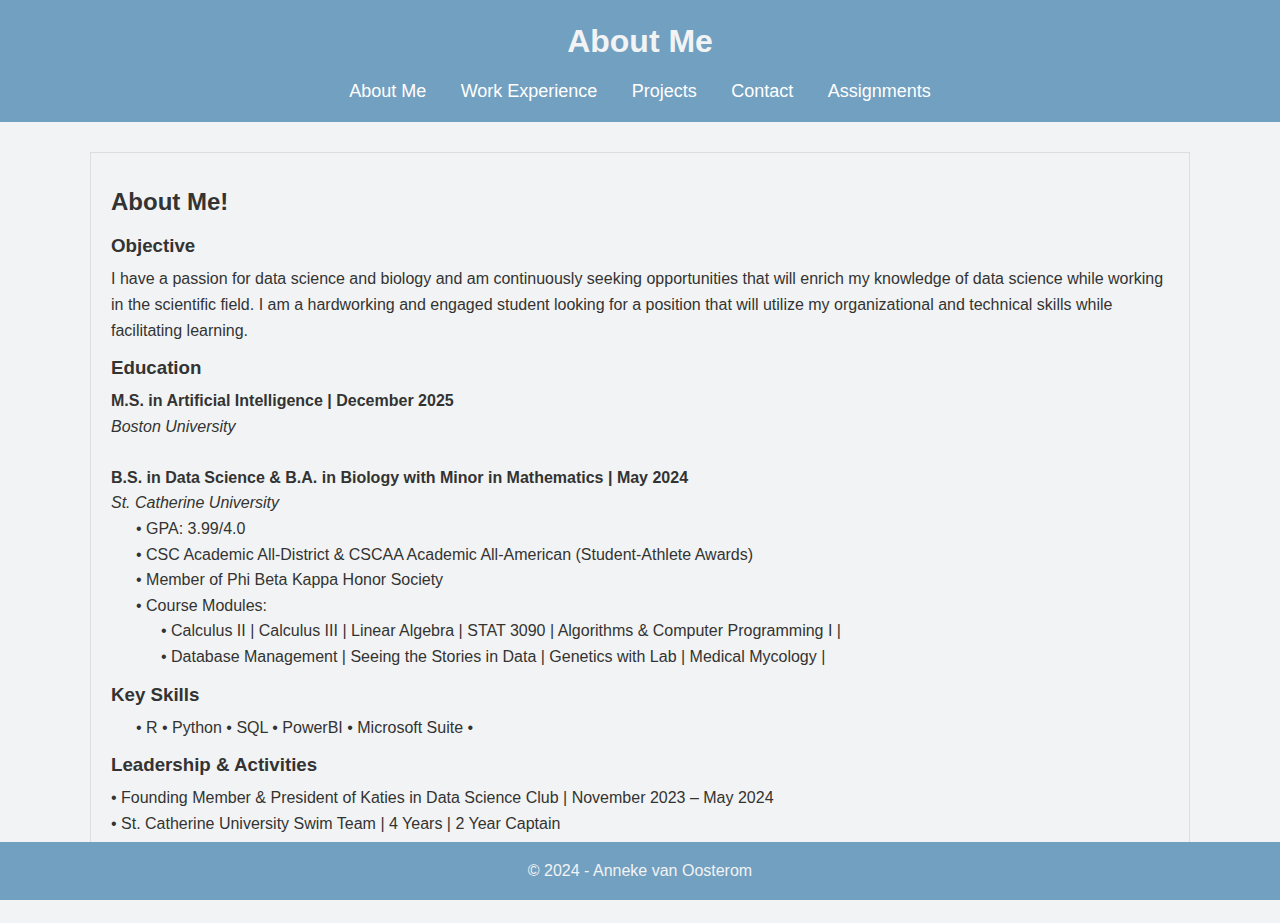
<file: index.html>
<!DOCTYPE html>
<html lang="en">
<head>
    <meta charset="UTF-8">
    <meta name="viewport" content="width=device-width, initial-scale=1.0">
    <title>About - My Website</title>
    <link rel="stylesheet" href="style.css">
</head>
<body>

    <header>
        <h1>About Me</h1>
        <nav>
            <a href="index.html">About Me</a>
            <a href="work-experience.html">Work Experience</a>
            <a href="projects.html">Projects</a>
            <a href="contact.html">Contact</a>
            <a href="assignments.html">Assignments</a>

            <!--
            <a href="abvo138.github.io/">About Me</a>
            <a href="abvo138.github.io/work-experience">Work Experience</a>
            <a href="abvo138.github.io/projects">Projects</a>
            <a href="abvo138.github.io/contact">Contact</a>
            <a href="abvo138.github.io/assignments">Assignments</a>
            -->

        </nav>
    </header>

    <main>
        <h2>About Me!</h2>
            <!-- <p>Welcome to my website - please find information on my background, prior work experience, 
                any projects I have worked on, and how to contact me.
            </p> -->

        <h3>Objective</h3>
            <p>I have a passion for data science and biology and am continuously seeking opportunities that will enrich my
                knowledge of data science while working in the scientific field. I am a hardworking and engaged student
                looking for a position that will utilize my organizational and technical skills while facilitating learning.
            </p>

        <h3>Education</h3>
            <h4>M.S. in Artificial Intelligence | December 2025</h4>
                <p><i>Boston University</i></p>
        <br>   
        <h4>B.S. in Data Science & B.A. in Biology with Minor in Mathematics | May 2024</h4>
            <p><i>St. Catherine University</i></p>
            <p style = "margin-left: 25px;">
                • GPA: 3.99/4.0
                <br>
                • CSC Academic All-District & CSCAA Academic All-American (Student-Athlete Awards)
                <br>
                • Member of Phi Beta Kappa Honor Society
                <br>
                • Course Modules: 
                <br>
                </p>
                <p style = "margin-left: 50px;">
                • Calculus II | Calculus III | Linear Algebra | STAT 3090 | Algorithms & Computer Programming I |
                <br>
                • Database Management | Seeing the Stories in Data | Genetics with Lab | Medical Mycology |
                </p>
            

        <h3>Key Skills</h3>
        <p style = "margin-left: 25px;">• R • Python • SQL • PowerBI • Microsoft Suite •</p>

        <h3>Leadership & Activities</h3>
        <p> 
            • Founding Member & President of Katies in Data Science Club | November 2023 – May 2024
            <br>
            • St. Catherine University Swim Team | 4 Years | 2 Year Captain
            <br>
            • Antonian Honor’s Society | 4 Years | Senior Honor’s Project May 2024
            <br>
        </p>

        
    </main>

    <footer>
        <p>&copy; 2024 - Anneke van Oosterom</p>
    </footer>

</body>
</html>
</file>
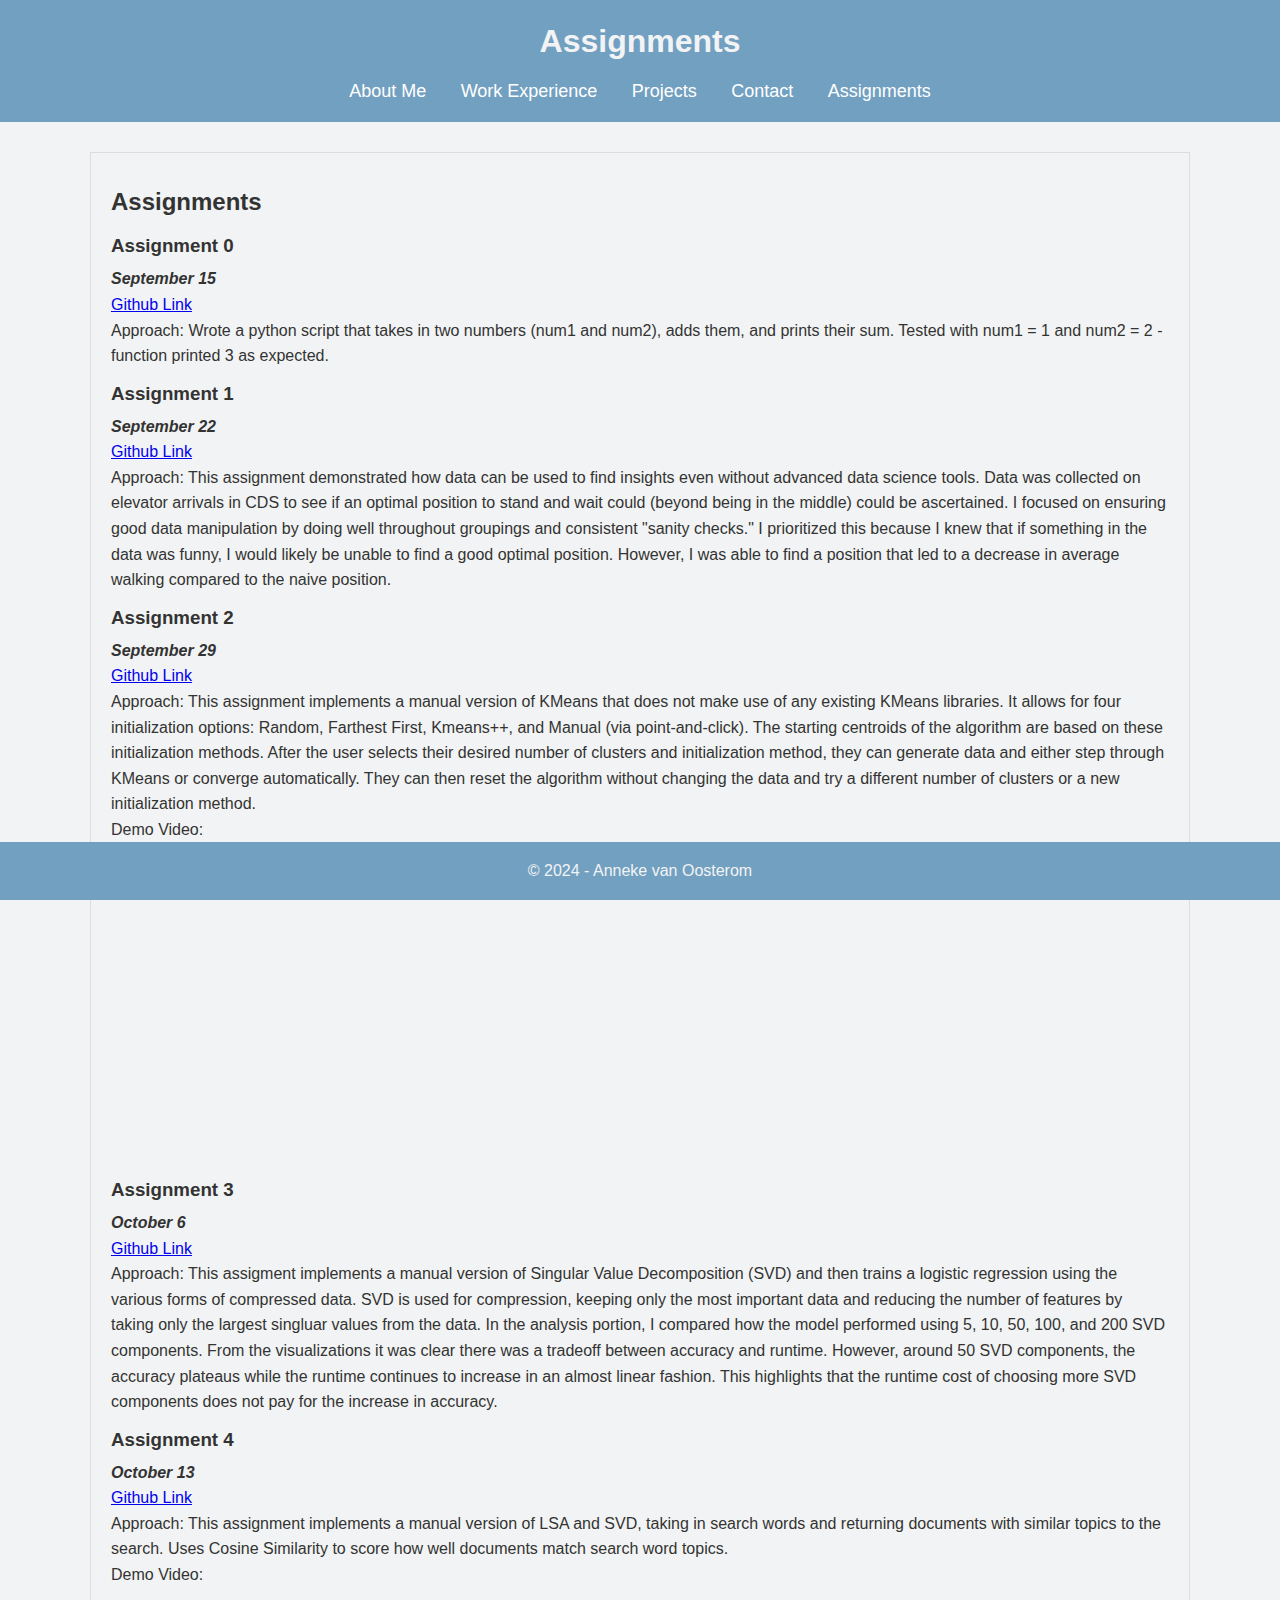
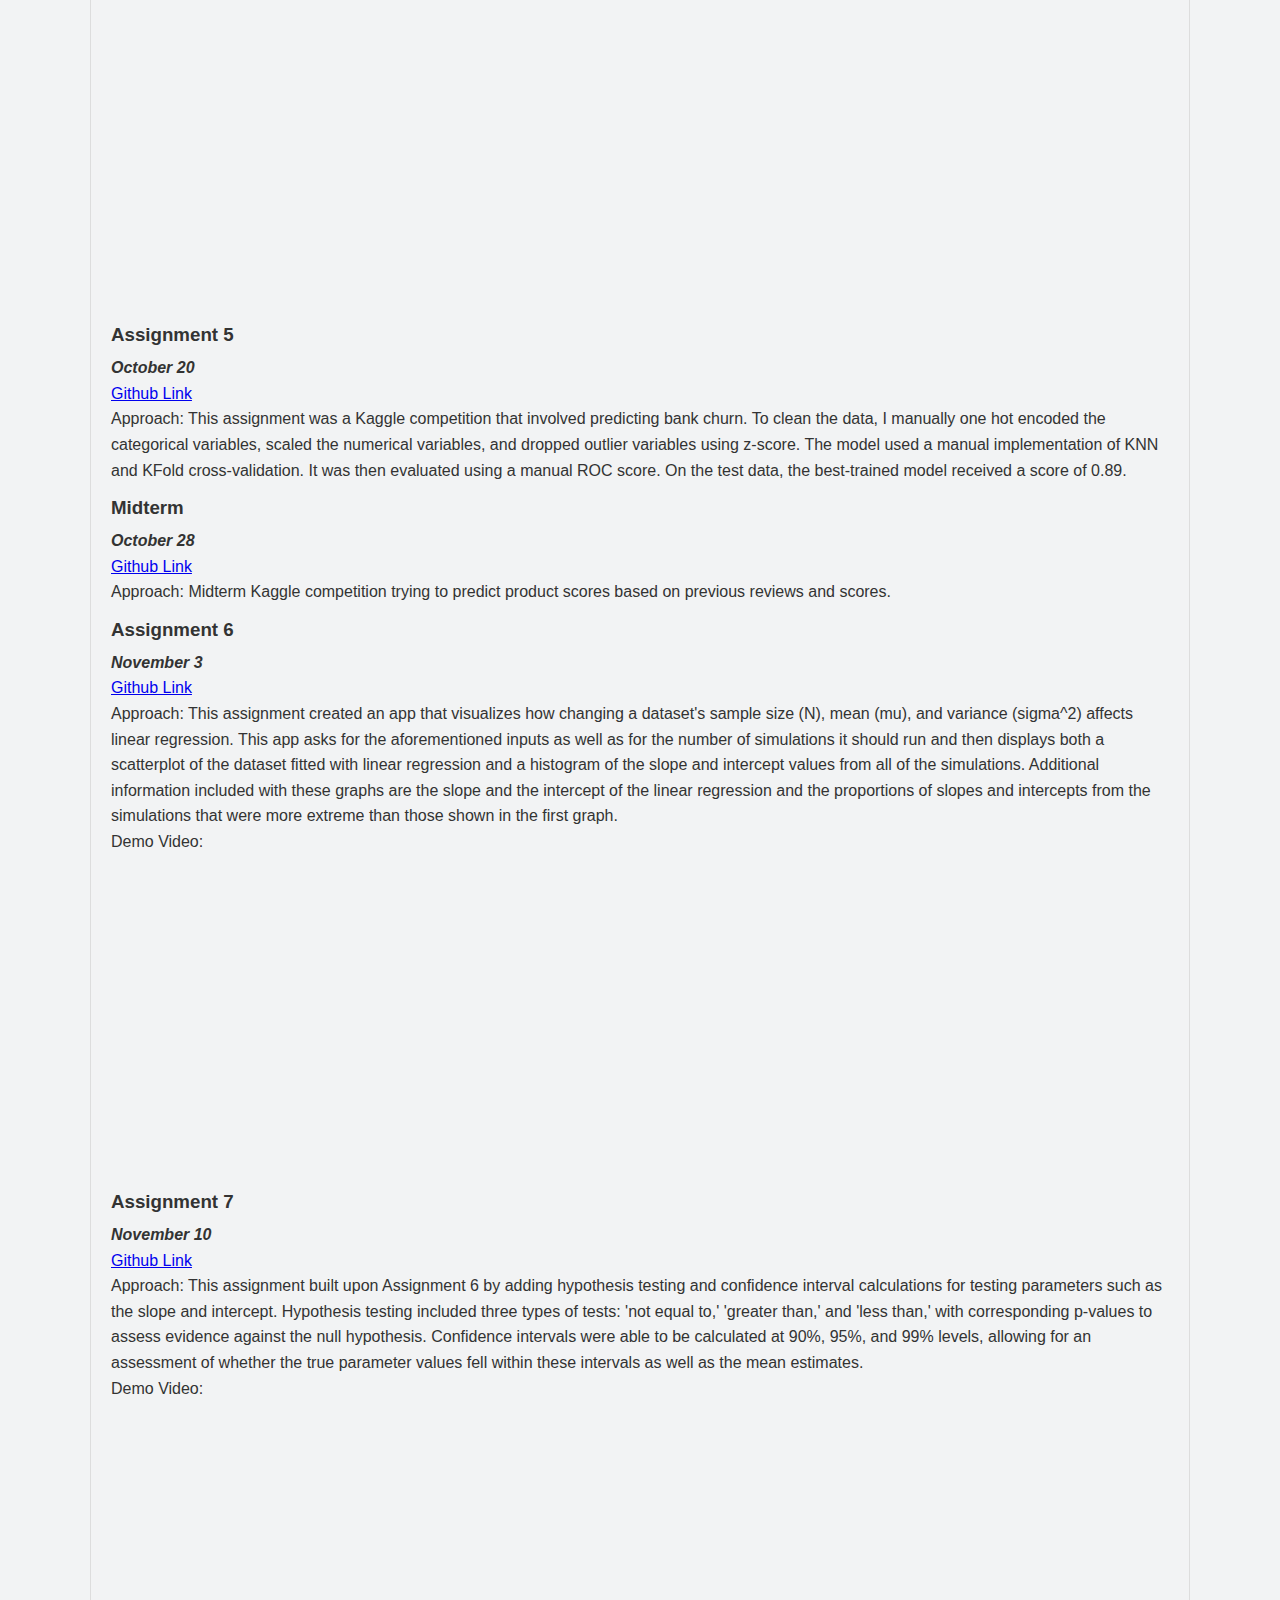
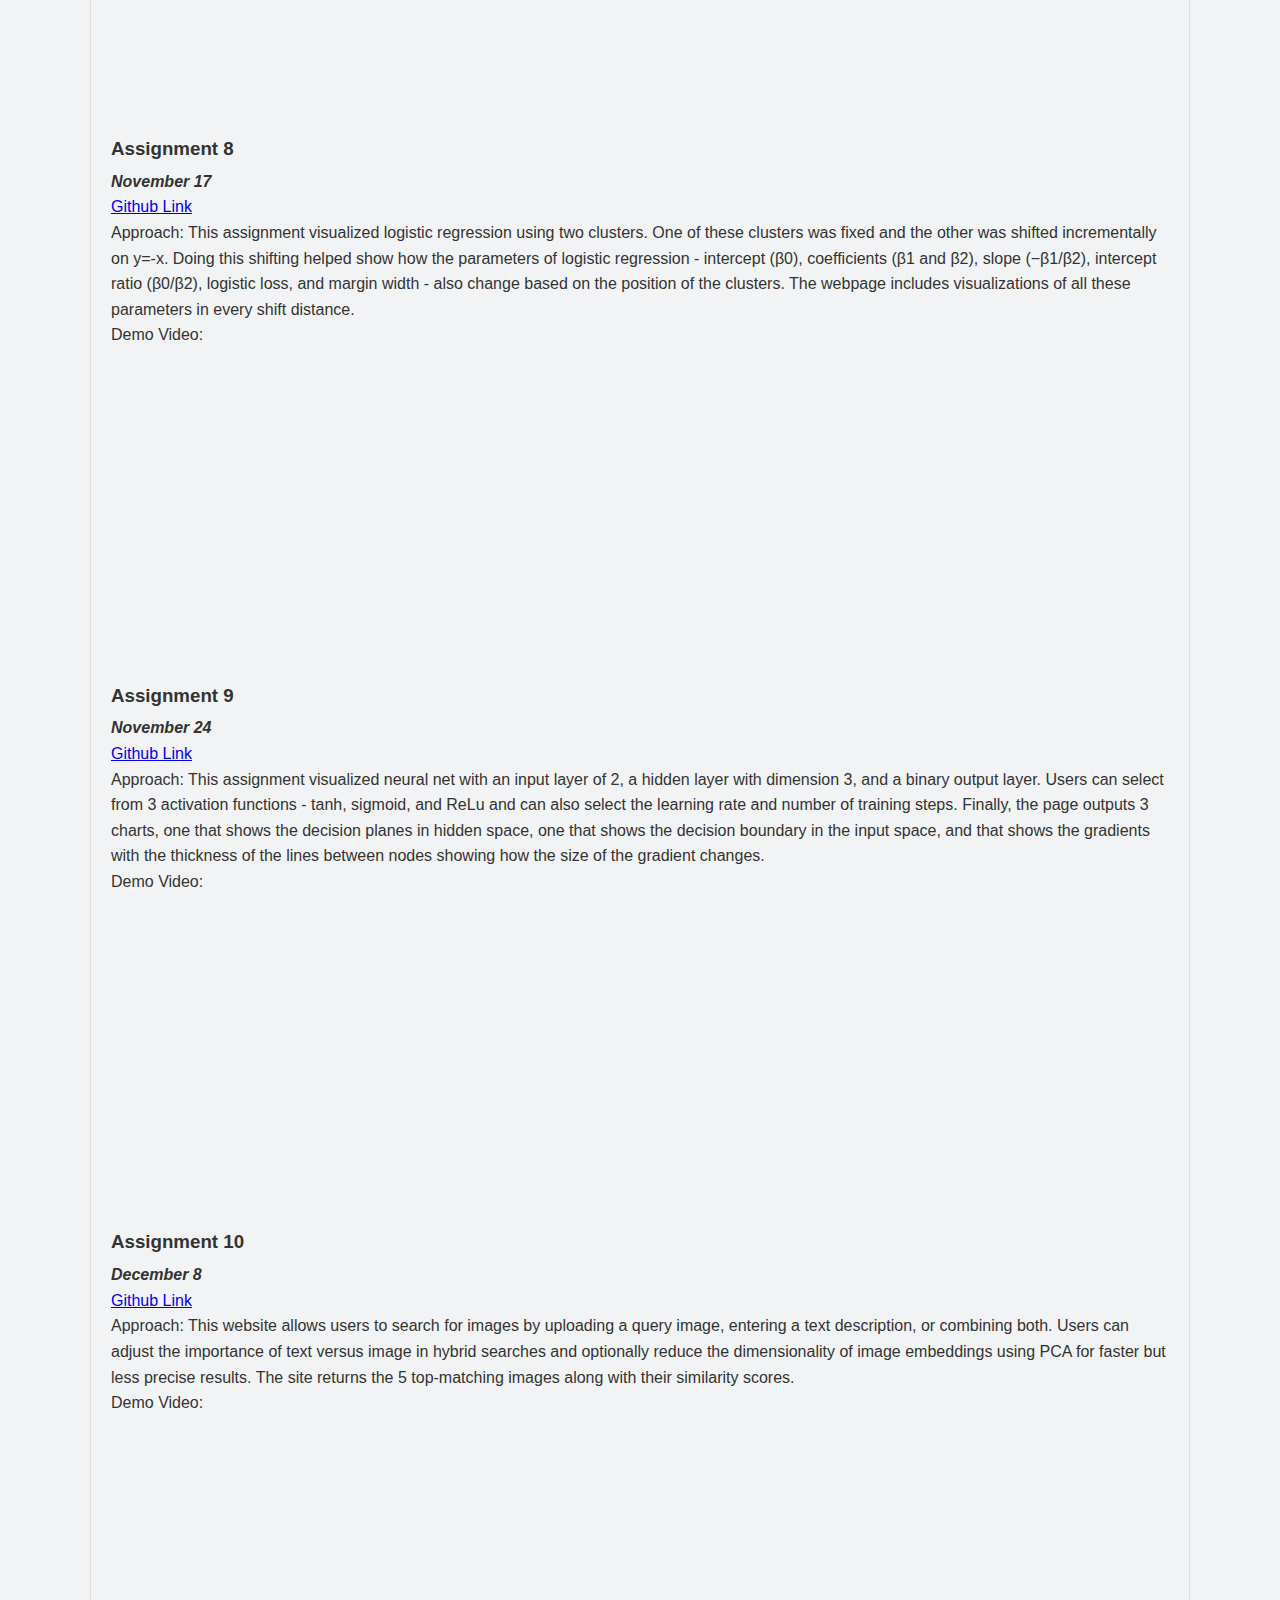
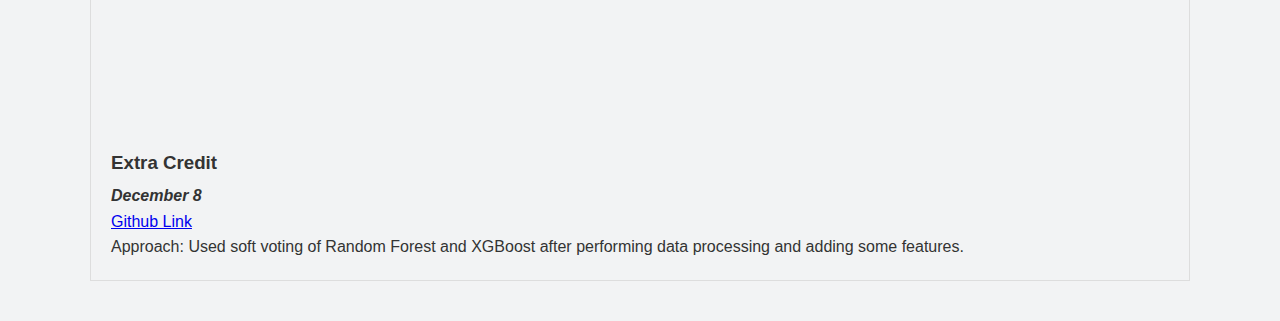
<file: assignments.html>
<!DOCTYPE html>
<html lang="en">
<head>
    <meta charset="UTF-8">
    <meta name="viewport" content="width=device-width, initial-scale=1.0">
    <title>About - My Website</title>
    <link rel="stylesheet" href="style.css">
</head>
<body>

    <header>
        <h1>Assignments</h1>
        <nav>
            <a href="index.html">About Me</a>
            <a href="work-experience.html">Work Experience</a>
            <a href="projects.html">Projects</a>
            <a href="contact.html">Contact</a>
            <a href="assignments.html">Assignments</a>

            <!--
            <a href="abvo138.github.io/">About Me</a>
            <a href="abvo138.github.io/work-experience">Work Experience</a>
            <a href="abvo138.github.io/projects">Projects</a>
            <a href="abvo138.github.io/contact">Contact</a>
            <a href="abvo138.github.io/assignments">Assignments</a>
            -->
        </nav>
    </header>

    <main>
        <h2>Assignments</h2>

        <!-- The name of the github repository for each assignment should be of the 
        format: bu_username-assignment-X (where X is the assignment number and bu_username 
        is your BU Email ID without @bu.edu), for example: given a bu email of ayush25@bu.edu 
        and working on assignment 1: “ayush25-assignment-1” will be the correct GitHub repo 
        name for assignment 1.
        -->

            <h3>Assignment 0</h3> <p>
            <h4><i> September 15</i></h4>
            <a href="https://github.com/abvo138/abvo138-assignment-0">Github Link</a></p>
            <p> Approach: Wrote a python script that takes in two numbers (num1 and num2), adds them, and prints their sum. 
                Tested with num1 = 1 and num2 = 2 - function printed 3 as expected. 

            </p>



            <h3>Assignment 1</h3> <p>
            <h4><i> September 22</i></h4>
            <a href="https://github.com/abvo138/abvo138-assignment-1">Github Link</a></p>
            <p> Approach: This assignment demonstrated how data can be used to find 
                insights even without advanced data science tools. Data was collected on elevator arrivals in CDS to see if an optimal position to stand and wait could 
                (beyond being in the middle) could be ascertained. I focused on ensuring good data manipulation by doing well 
                throughout groupings and consistent "sanity checks." I prioritized this because I knew that if something in 
                the data was funny, I would likely be unable to find a good optimal position. However, I was able to find a position 
                that led to a decrease in average walking compared to the naive position.
            </p>

            <h3>Assignment 2</h3> <p></p>
                <h4><i> September 29</i></h4>
                <a href="https://github.com/abvo138/abvo138-assignment-2">Github Link</a></p>
                <p> Approach: This assignment implements a manual version of KMeans that does not make use of any existing KMeans
                    libraries. It allows for four initialization options: Random, Farthest First, Kmeans++, and Manual (via point-and-click). 
                    The starting centroids of the algorithm are based on these initialization methods. After the user 
                    selects their desired number of clusters and initialization method, they can generate data and either 
                    step through KMeans or converge automatically. They can then reset the algorithm without changing 
                    the data and try a different number of clusters or a new initialization method. 
                </p>
                <p></p>
                <p>Demo Video:</p>
                <!-- Embed a YouTube video -->
                <iframe width="560" height="315" 
                src="https://www.youtube.com/embed/YTUiussz-Ts?si=hvMYwZNkbYF5zGbk" 
                title="YouTube video player" frameborder="0" 
                allow="accelerometer; autoplay; clipboard-write; encrypted-media; gyroscope; picture-in-picture; web-share" 
                referrerpolicy="strict-origin-when-cross-origin" allowfullscreen></iframe>
            
            <h3>Assignment 3</h3> <p>
                <h4><i> October 6</i></h4>
                <a href="https://github.com/abvo138/abvo138-assignment-3">Github Link</a></p>
                <p> Approach: This assigment implements a manual version of Singular Value Decomposition (SVD) and then 
                    trains a logistic regression using the various forms of compressed data. SVD is used for compression, 
                    keeping only the most important data and reducing the number of features by taking only the largest singluar 
                    values from the data. In the analysis portion, I compared how the model performed using 5, 10, 50, 100, and 
                    200 SVD components. From the visualizations it was clear there was a tradeoff between accuracy and runtime. 
                    However, around 50 SVD components, the accuracy plateaus while the runtime continues to increase in an 
                    almost linear fashion. This highlights that the runtime cost of choosing more SVD components does not pay 
                    for the increase in accuracy.
                </p>

            <h3>Assignment 4</h3> <p></p>
            <h4><i> October 13</i></h4>
            <a href="https://github.com/abvo138/abvo138-assignment-4">Github Link</a></p>
            <p> Approach: This assignment implements a manual version of LSA and SVD, taking in search words and 
                returning documents with similar topics to the search. Uses Cosine Similarity to score how well
                documents match search word topics. 
            </p>
            <p></p>
            <p>Demo Video:</p>
            <!-- Embed a YouTube video -->
            <iframe width="560" height="315" 
            src="https://www.youtube.com/embed/fu8O5JuIoPg?si=h6jzO0lRCdWqhvWV" 
            title="YouTube video player" frameborder="0" 
            allow="accelerometer; autoplay; clipboard-write; encrypted-media; gyroscope; picture-in-picture; web-share" 
            referrerpolicy="strict-origin-when-cross-origin" allowfullscreen></iframe>

            <h3>Assignment 5</h3> <p></p>
                <h4><i> October 20</i></h4>
                <a href="https://github.com/abvo138/abvo138-assignment-5">Github Link</a></p>
                <p> Approach: This assignment was a Kaggle competition that involved predicting bank churn. To clean the 
                    data, I manually one hot encoded the categorical variables, scaled the numerical variables, and dropped
                    outlier variables using z-score. The model used a manual implementation of KNN and KFold cross-validation.  
                    It was then evaluated using a manual ROC score. On the test data, the best-trained model received a 
                    score of 0.89. 
                </p>

            <h3>Midterm</h3> <p></p>
                <h4><i> October 28</i></h4>
                <a href="https://github.com/abvo138/abvo138-CS506-midterm">Github Link</a></p>
                <p> Approach: Midterm Kaggle competition trying to predict product scores based on previous reviews and scores.
                </p>

            <h3>Assignment 6</h3> <p></p>
                <h4><i> November 3</i></h4>
                <a href="https://github.com/abvo138/abvo138-assignment-6">Github Link</a></p>
                <p> Approach: This assignment created an app that visualizes how changing a dataset's sample size (N), mean (mu), and variance 
                    (sigma^2) affects linear regression. This app asks for the aforementioned inputs as well as for the number of simulations it should 
                    run and then displays both a scatterplot of the dataset fitted with linear regression and a histogram of the slope and 
                    intercept values from all of the simulations. Additional information included with these graphs are the slope and the 
                    intercept of the linear regression and the proportions of slopes and intercepts from the simulations that were more extreme than 
                    those shown in the first graph.  
                </p>
                <p></p>
            <p>Demo Video:</p>
            <!-- Embed a YouTube video -->
            <iframe width="560" height="315" src="https://www.youtube.com/embed/SWPmBfBKUbw?si=VkI-oVbJoIDX5SiC" 
            title="YouTube video player" frameborder="0" 
            allow="accelerometer; autoplay; clipboard-write; encrypted-media; gyroscope; picture-in-picture; web-share" 
            referrerpolicy="strict-origin-when-cross-origin" allowfullscreen></iframe>
            
            <h3>Assignment 7</h3> <p></p>
                <h4><i> November 10</i></h4>
                <a href="https://github.com/abvo138/abvo138-assignment-7">Github Link</a></p>
                <p> Approach: This assignment built upon Assignment 6 by adding hypothesis testing and confidence interval calculations for testing 
                    parameters such as the slope and intercept. Hypothesis testing included three types of tests: 'not equal to,' 'greater than,' 
                    and 'less than,' with corresponding p-values to assess evidence against the null hypothesis. Confidence intervals were able to be 
                    calculated at 90%, 95%, and 99% levels, allowing for an assessment of whether the true parameter values fell within these intervals 
                    as well as the mean estimates.
                </p>
                <p></p>
            <p>Demo Video:</p>
            <!-- Embed a YouTube video -->
            <iframe width="560" height="315" src="https://www.youtube.com/embed/rp2BokhgM9Q?si=_mpJAp-ySlw-EhLz" 
            title="YouTube video player" frameborder="0" 
            allow="accelerometer; autoplay; clipboard-write; encrypted-media; gyroscope; picture-in-picture; web-share" 
            referrerpolicy="strict-origin-when-cross-origin" allowfullscreen></iframe>
            
            <h3>Assignment 8</h3> <p></p>
                <h4><i> November 17</i></h4>
                <a href="https://github.com/abvo138/abvo138-assignment-8">Github Link</a></p>
                <p> Approach: This assignment visualized logistic regression using two clusters. One of these clusters was fixed and the other was shifted 
                    incrementally on y=-x. Doing this shifting helped show how the parameters of logistic regression - intercept (β0), coefficients (β1​ and β2​), 
                    slope (−β1/β2), intercept ratio (β0/β2​), logistic loss, and margin width - also change based on the position of the clusters. The webpage
                    includes visualizations of all these parameters in every shift distance. 
                </p>
                <p></p>
            <p>Demo Video:</p>
            <!-- Embed a YouTube video -->
            <iframe width="560" height="315" src="https://www.youtube.com/embed/ohFIwHUEIf8?si=9w_1_CLS1irJE8Tw" 
            title="YouTube video player" frameborder="0" allow="accelerometer; autoplay; clipboard-write; encrypted-media; gyroscope; picture-in-picture; web-share" 
            referrerpolicy="strict-origin-when-cross-origin" allowfullscreen></iframe>

            <h3>Assignment 9</h3> <p></p>
                <h4><i> November 24</i></h4>
                <a href="https://github.com/abvo138/abvo138-assignment-9">Github Link</a></p>
                <p> Approach: This assignment visualized neural net with an input layer of 2, a hidden layer with dimension 3, and a binary output layer. Users 
                    can select from 3 activation functions - tanh, sigmoid, and ReLu and can also select the learning rate and number of training steps. Finally,
                    the page outputs 3 charts, one that shows the decision planes in hidden space, one that shows the decision boundary in the input space, and 
                    that shows the gradients with the thickness of the lines between nodes showing how the size of the gradient changes. 
                </p>
                <p></p>
            <p>Demo Video:</p>
            <!-- Embed a YouTube video -->
            <iframe width="560" height="315" src="https://www.youtube.com/embed/H78HYZVNQjE?si=b3r-3PHJyv1vyNu2" 
            title="YouTube video player" frameborder="0" allow="accelerometer; autoplay; clipboard-write; encrypted-media; gyroscope; picture-in-picture; web-share" 
            referrerpolicy="strict-origin-when-cross-origin" allowfullscreen></iframe>

            <h3>Assignment 10</h3> <p></p>
                <h4><i> December 8</i></h4>
                <a href="https://github.com/abvo138/abvo138-assignment-10">Github Link</a></p>
                <p> Approach: This website allows users to search for images by uploading a query image, entering a text description, or combining both. Users can adjust the 
                    importance of text versus image in hybrid searches and optionally reduce the dimensionality of image embeddings using PCA for faster but less 
                    precise results. The site returns the 5 top-matching images along with their similarity scores. 
                </p>
                <p></p>
            <p>Demo Video:</p>
            <!-- Embed a YouTube video -->
            <iframe width="560" height="315" src="https://www.youtube.com/embed/SeyNV0AeeUg?si=pIuJJmWseA3SeQkw" 
            title="YouTube video player" frameborder="0" allow="accelerometer; autoplay; clipboard-write; encrypted-media; gyroscope; picture-in-picture; web-share" 
            referrerpolicy="strict-origin-when-cross-origin" allowfullscreen></iframe>

            <h3>Extra Credit</h3> <p></p>
                <h4><i> December 8</i></h4>
                <a href="https://github.com/abvo138/abvo138-CS506-extra_credit">Github Link</a></p>
                <p> Approach: Used soft voting of Random Forest and XGBoost after performing data processing and adding some features. 
                </p>
                <p></p>
    </main>


    <footer>
        <p>&copy; 2024 - Anneke van Oosterom</p>
    </footer>

</body>
</html>
</file>
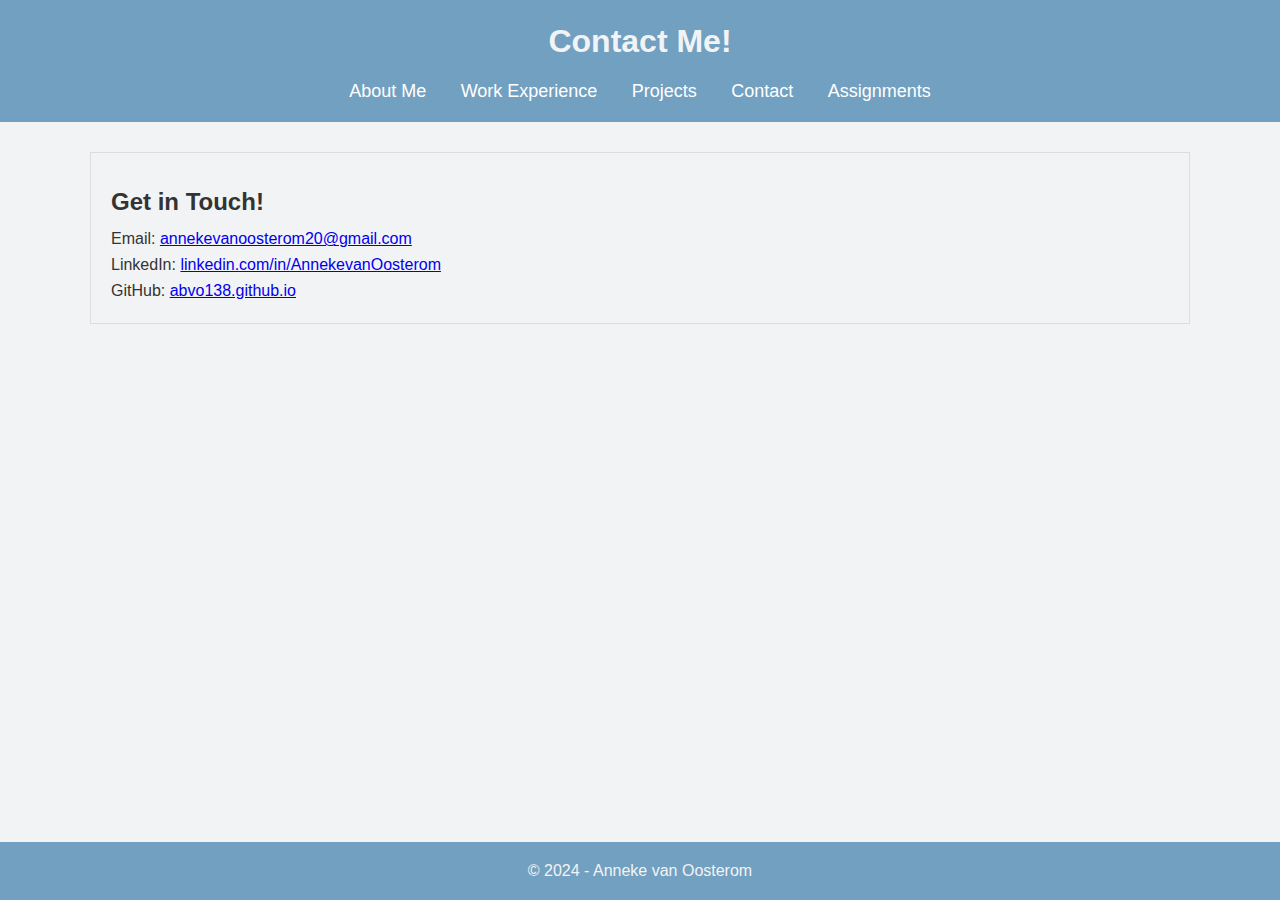
<file: contact.html>
<!DOCTYPE html>
<html lang="en">
<head>
    <meta charset="UTF-8">
    <meta name="viewport" content="width=device-width, initial-scale=1.0">
    <title>Contact - My Website</title>
    <link rel="stylesheet" href="style.css">
</head>

<body>

    <header>
        <h1>Contact Me!</h1>
        <nav>
            <a href="index.html">About Me</a>
            <a href="work-experience.html">Work Experience</a>
            <a href="projects.html">Projects</a>
            <a href="contact.html">Contact</a>
            <a href="assignments.html">Assignments</a>

            <!--
            <a href="abvo138.github.io/">About Me</a>
            <a href="abvo138.github.io/work-experience">Work Experience</a>
            <a href="abvo138.github.io/projects">Projects</a>
            <a href="abvo138.github.io/contact">Contact</a>
            <a href="abvo138.github.io/assignments">Assignments</a>
            -->
            
        </nav>
    </header>

    <main>
        <h2>Get in Touch! </h2>
        <p>Email: <a href="mailto:annekevanoosterom20@gmail.com">annekevanoosterom20@gmail.com</a></p>
        <p>LinkedIn: <a href="http://www.linkedin.com/in/AnnekevanOosterom">linkedin.com/in/AnnekevanOosterom</a></p>
        <p>GitHub: <a href="https://github.com/abvo138/abvo138.github.io">abvo138.github.io</a></p>
    </main>

    <footer>
        <p>&copy; 2024 - Anneke van Oosterom</p>
    </footer>

</body>
</html>
</file>
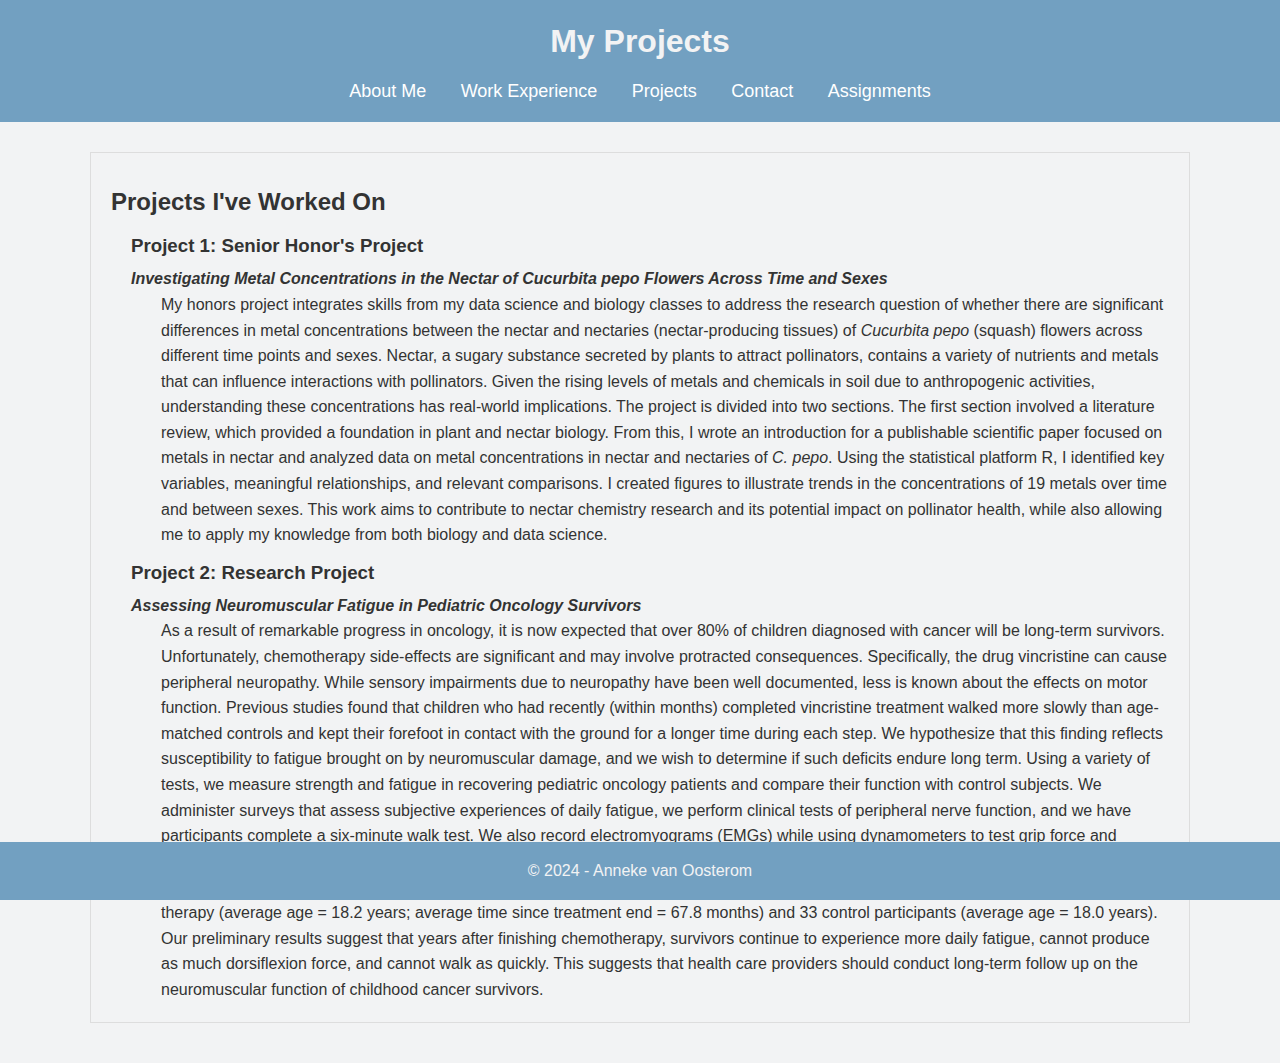
<file: projects.html>
<!DOCTYPE html>
<html lang="en">
<head>
    <meta charset="UTF-8">
    <meta name="viewport" content="width=device-width, initial-scale=1.0">
    <title>Projects - My Website</title>
    <link rel="stylesheet" href="style.css">
</head>
<body>

    <header>
        <h1>My Projects</h1>
        <nav>
            <!--
            <a href="About_Me">About Me</a>
            <a href="Work_Experience.html">Work Experience</a>
            <a href="Projects.html">Projects</a>
            <a href="Contact.html">Contact</a>
            <a href="Assignments.html">Assignments</a>
            -->
            
            <a href="index.html">About Me</a>
            <a href="work-experience.html">Work Experience</a>
            <a href="projects.html">Projects</a>
            <a href="contact.html">Contact</a>
            <a href="assignments.html">Assignments</a>
            
        </nav>
    </header>

    <main>
        <h2>Projects I've Worked On</h2>
            <h3 style = "margin-left: 20px;">Project 1: Senior Honor's Project</h3>
            <h4><i style = "margin-left: 20px;">Investigating Metal Concentrations in the Nectar of 
                <i>Cucurbita pepo</i> Flowers Across Time and Sexes</i></h4>
            <p style = "margin-left: 50px;">
                My honors project integrates skills from my data science and biology classes to address 
                the research question of whether there are significant differences in metal concentrations 
                between the nectar and nectaries (nectar-producing tissues) of <i>Cucurbita pepo</i> (squash) 
                flowers across different time points and sexes. Nectar, a sugary substance secreted by 
                plants to attract pollinators, contains a variety of nutrients and metals that can influence 
                interactions with pollinators. Given the rising levels of metals and chemicals in soil due to 
                anthropogenic activities, understanding these concentrations has real-world implications.

                The project is divided into two sections. The first section involved a literature review, 
                which provided a foundation in plant and nectar biology. From this, I wrote an introduction
                for a publishable scientific paper focused on metals in nectar and analyzed data on metal 
                concentrations in nectar and nectaries of <i>C. pepo</i>. Using the statistical platform R, I identified 
                key variables, meaningful relationships, and relevant comparisons. I created figures to illustrate 
                trends in the concentrations of 19 metals over time and between sexes. This work aims to 
                contribute to nectar chemistry research and its potential impact on pollinator health, while also
                allowing me to apply my knowledge from both biology and data science.
            </p>



            <h3 style = "margin-left: 20px;"> Project 2: Research Project</h3>
            <h4><i style = "margin-left: 20px;">Assessing Neuromuscular Fatigue in Pediatric Oncology Survivors</i></h4>
            <p style = "margin-left: 50px;">
                As a result of remarkable progress in oncology, it is now expected that over 80% of children 
                diagnosed with cancer will be long-term survivors. Unfortunately, chemotherapy side-effects are 
                significant and may involve protracted consequences. Specifically, the drug vincristine can cause 
                peripheral neuropathy. While sensory impairments due to neuropathy have been well documented, less
                 is known about the effects on motor function. Previous studies found that children who had recently
                (within months) completed vincristine treatment walked more slowly than age-matched controls and 
                kept their forefoot in contact with the ground for a longer time during each step. We hypothesize that
                 this finding reflects susceptibility to fatigue brought on by neuromuscular damage, and we wish to 
                 determine if such deficits endure long term. Using a variety of tests, we measure strength and 
                 fatigue in recovering pediatric oncology patients and compare their function with control subjects. 
                 We administer surveys that assess subjective experiences of daily fatigue, we perform clinical tests
                of peripheral nerve function, and we have participants complete a six-minute walk test. We also record
                electromyograms (EMGs) while using dynamometers to test grip force and dorsiflexion force while 
                participants complete fatiguing trials (e.g., 40 sequential repetitions of 3 second  maximal 
                contractions with equivalent rest periods between contractions). At this point, we have tested five 
                non-central-nervous-system cancer survivors who received vincristine therapy (average age = 18.2 
                years; average time since treatment end = 67.8 months) and 33 control participants (average age = 
                18.0 years). Our preliminary results suggest that years after finishing chemotherapy, survivors 
                continue to experience more daily fatigue, cannot produce as much dorsiflexion force, and cannot 
                walk as quickly. This suggests that health care providers should conduct long-term follow up on 
                the neuromuscular function of childhood cancer survivors.
            </p>
        </ul>
    </main>

    <footer>
        <p>&copy; 2024 - Anneke van Oosterom</p>
    </footer>

</body>
</html>
</file>
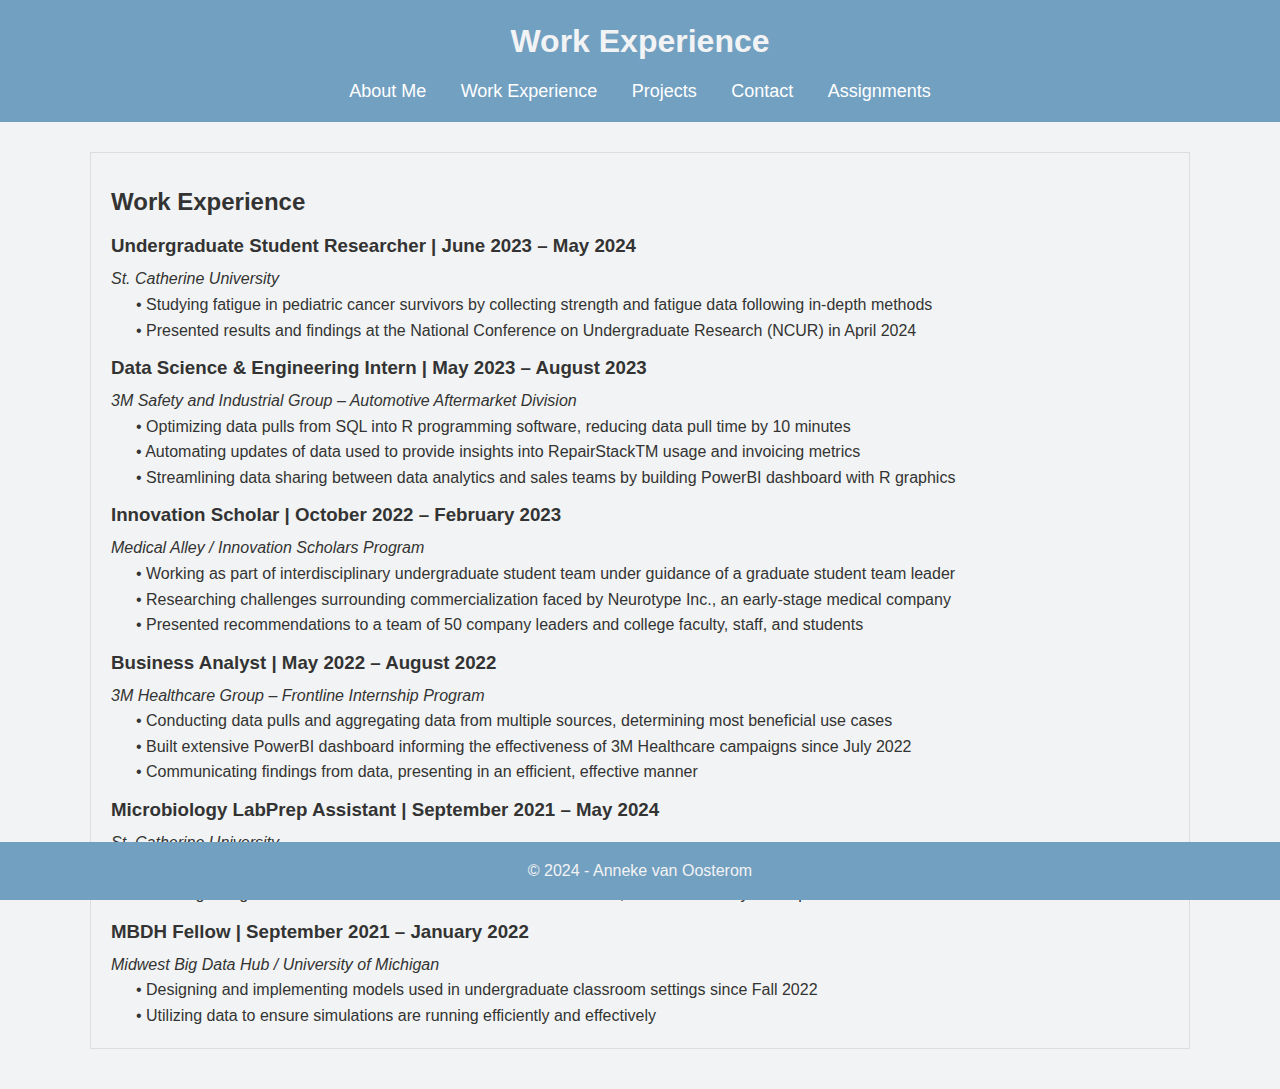
<file: work-experience.html>
<!DOCTYPE html>
<html lang="en">
<head>
    <meta charset="UTF-8">
    <meta name="viewport" content="width=device-width, initial-scale=1.0">
    <title>Home - My Website</title>
    <link rel="stylesheet" href="style.css"> <!-- Linking the CSS file -->
</head>
<body>

    <header>
        <h1>Work Experience</h1>
        <nav>
            <!--
            <a href="About_Me">About Me</a>
            <a href="Work_Experience.html">Work Experience</a>
            <a href="Projects.html">Projects</a>
            <a href="Contact.html">Contact</a>
            <a href="Assignments.html">Assignments</a>
            -->
            
            <a href="index.html">About Me</a>
            <a href="work-experience.html">Work Experience</a>
            <a href="projects.html">Projects</a>
            <a href="contact.html">Contact</a>
            <a href="assignments.html">Assignments</a>
                       
        </nav>
    </header>

    <main>
        <h2>Work Experience</h2>
        <!-- <p>Welcome! This is a simple multi-page website. Explore the links in the navigation bar to visit different pages.</p> -->

    <h3> Undergraduate Student Researcher | June 2023 – May 2024 </h3>
        <p><i>St. Catherine University</i></p>
        <p style = "margin-left: 25px;">
            • Studying fatigue in pediatric cancer survivors by collecting strength and fatigue data following in-depth methods
            <br>
            • Presented results and findings at the National Conference on Undergraduate Research (NCUR) in April 2024
            </p>
    <h3>Data Science & Engineering Intern | May 2023 – August 2023</h3>
        <p><i>3M Safety and Industrial Group – Automotive Aftermarket Division</i></p>
        <p style = "margin-left: 25px;">
            • Optimizing data pulls from SQL into R programming software, reducing data pull time by 10 minutes
            <br>
            • Automating updates of data used to provide insights into RepairStackTM usage and invoicing metrics
            <br>
            • Streamlining data sharing between data analytics and sales teams by building PowerBI dashboard with R graphics
            <br>
        </p>

    <h3>Innovation Scholar | October 2022 – February 2023</h3>
        <p><i>Medical Alley / Innovation Scholars Program</i></p>
        <p style = "margin-left: 25px;">
            • Working as part of interdisciplinary undergraduate student team under guidance of a graduate student team leader
            <br>
            • Researching challenges surrounding commercialization faced by Neurotype Inc., an early-stage medical company
            <br>
            • Presented recommendations to a team of 50 company leaders and college faculty, staff, and students
            <br>
            </p>

    <h3>Business Analyst | May 2022 – August 2022</h3>
        <p><i>3M Healthcare Group – Frontline Internship Program</i></p>
        <p style = "margin-left: 25px;">
            • Conducting data pulls and aggregating data from multiple sources, determining most beneficial use cases
            <br>
            • Built extensive PowerBI dashboard informing the effectiveness of 3M Healthcare campaigns since July 2022
            <br>
            • Communicating findings from data, presenting in an efficient, effective manner
        </p>

    <h3>Microbiology LabPrep Assistant | September 2021 – May 2024</h3>
        <p><i>St. Catherine University</i></p>
        <p style = "margin-left: 25px;">
            • Performing technical lab work to fill orders placed by the MicroBiology professors
            <br>
            • Working alongside fellow lab assistants to calculate measurements, ensure efficiency & complete orders
            </p>

    <h3>MBDH Fellow | September 2021 – January 2022</h3>
    <p><i>Midwest Big Data Hub / University of Michigan</i></p>
        <p style = "margin-left: 25px;">
            • Designing and implementing models used in undergraduate classroom settings since Fall 2022
            <br>
            • Utilizing data to ensure simulations are running efficiently and effectively
            </p>

        </main>


    <footer>
        <p>&copy; 2024 - Anneke van Oosterom</p>
    </footer>

</body>
</html>
</file>
<file: style.css>
/* Reset basic margins and padding */
* {
    margin: 0;
    padding: 0;
    box-sizing: border-box;
}

/* Body style */
body {
    font-family: Arial, sans-serif;
    line-height: 1.6;
    background-color: #F2F3F4;
    color: #333;
    margin: 0;
    padding: 0;
}

/* Header style */
header {
    background-color: #72A0C1;
    color: #F2F3F4;
    padding: 1rem;
    text-align: center;
}

nav {
    margin-top: 10px;
}

nav a {
    color: white;
    margin: 0 15px;
    text-decoration: none;
    font-size: 18px;
}

nav a:hover {
    color: #FF91AF;
}

/* Main content styling */
main {
    max-width: 1100px;
    margin: 30px auto;
    padding: 20px;
    margin-bottom: 40px; /* Adds space below each section */
    padding: 20px;       /* Adds space inside each section */
    border: 1px solid #ddd; /* Optional: adds a border to visually separate sections */


    h1, h2, h3 {
        margin: 10px 0; /* Adds 20px space above and below each heading */
    }

    h1 {margin-bottom: 5px; /* Adds extra space below h1 */}

    h2 {margin-bottom: 5px; /* Adds space below h2 */}

    h3 {margin-bottom: 5px; /* Adds space below h3 */}
}

/* Footer styling */
footer {
    text-align: center;
    padding: 1rem;
    background-color: #72A0C1;
    color: #F2F3F4;
    position: fixed;
    width: 100%;
    bottom: 0;
}
</file>
